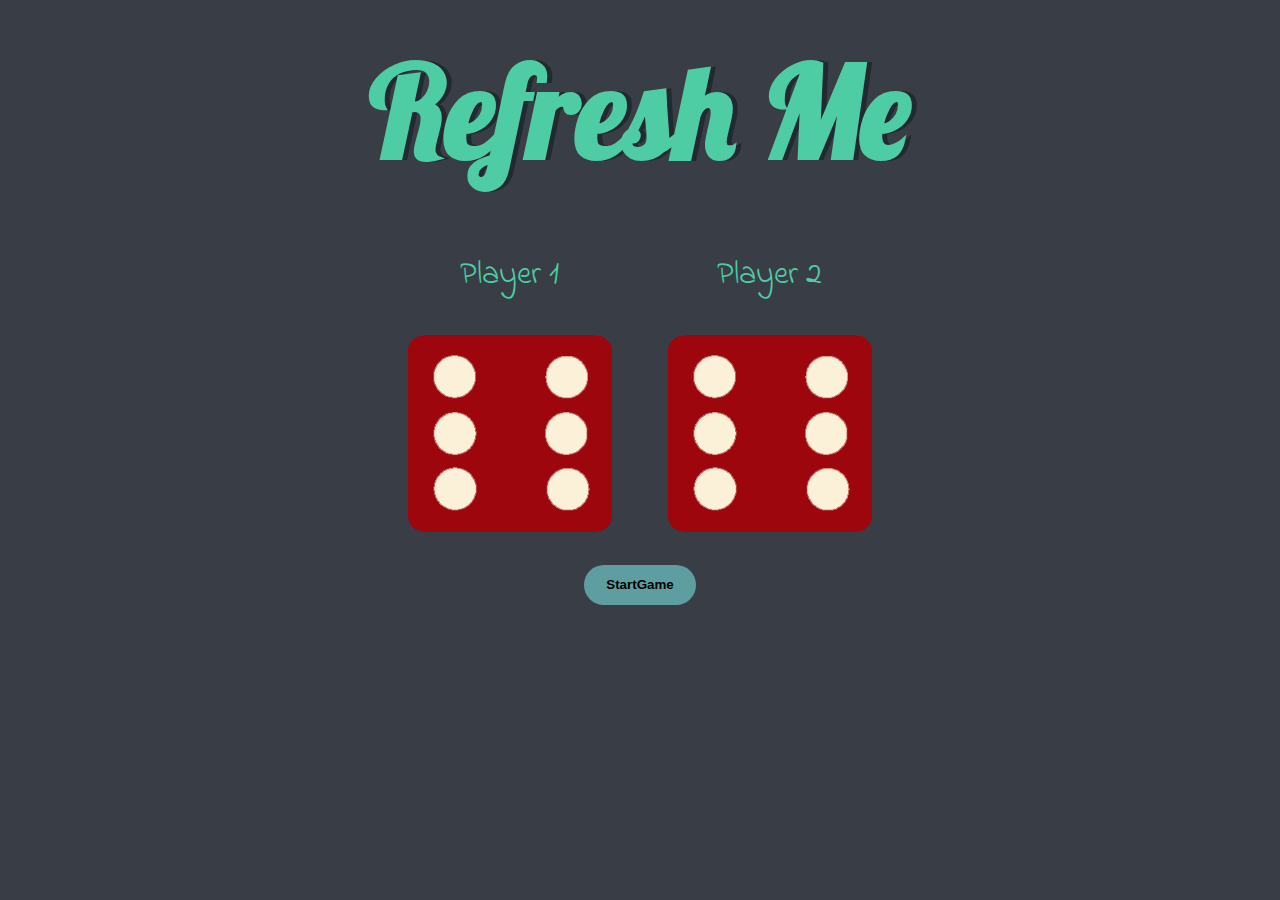
<file: index.html>
<!DOCTYPE html>
<html lang="en" dir="ltr">
  <head>
    <meta charset="utf-8">
    <title>Dicee</title>
    <link rel="stylesheet" href="styles.css">
    <link href="https://fonts.googleapis.com/css?family=Indie+Flower|Lobster" rel="stylesheet">

  </head>
  <body>

    <div class="container">
      <h1>Refresh Me</h1>

      <div class="dice">
        <p>Player 1</p>
        <img class="img1" src="images/dice6.png">
      </div>

      <div class="dice">
        <p>Player 2</p>
        <img class="img2" src="images/dice6.png">
      </div>

    </div>
    <div class="btn">
      <button onclick="StartGame()">StartGame</button>
    </div>


  </body>

  
  <script src="index.js"></script>
</html>
</file>
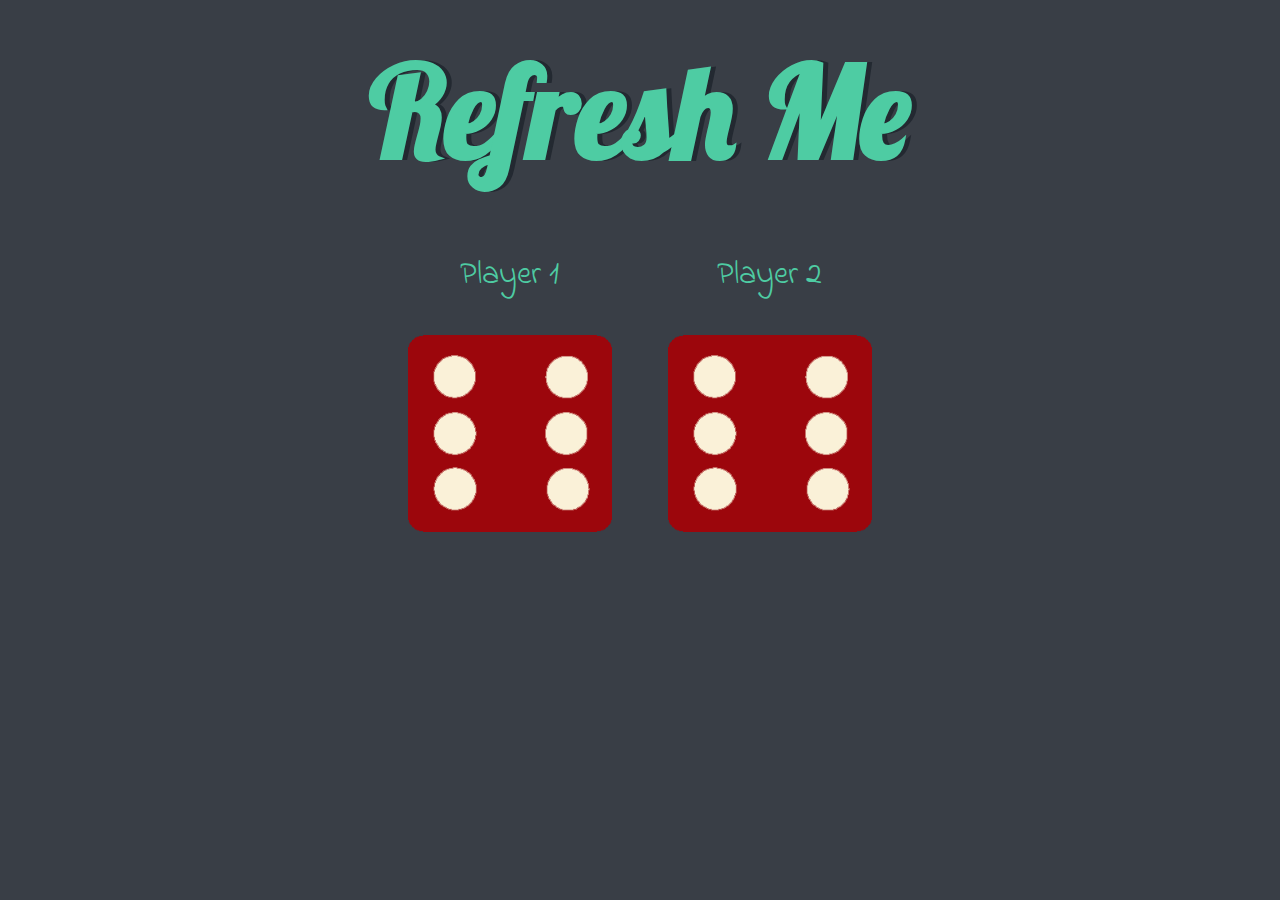
<file: index.html.html>
<!DOCTYPE html>
<html lang="en" dir="ltr">
  <head>
    <meta charset="utf-8">
    <title>Dicee</title>
    <link rel="stylesheet" href="styles.css">
    <link href="https://fonts.googleapis.com/css?family=Indie+Flower|Lobster" rel="stylesheet">

  </head>
  <body>

    <div class="container">
      <h1>Refresh Me</h1>

      <div class="dice">
        <p>Player 1</p>
        <img class="img1" src="images/dice6.png">
      </div>

      <div class="dice">
        <p>Player 2</p>
        <img class="img2" src="images/dice6.png">
      </div>

    </div>


  </body>

  
  <script src="index.js"></script>
</html>
</file>
<file: styles.css>
.container {
  width: 70%;
  margin: auto;
  text-align: center;
}

.dice {
  text-align: center;
  display: inline-block;

}

body {
  background-color: #393E46;
  text-align: center;
}

h1 {
  margin: 30px;
  font-family: 'Lobster', cursive;
  text-shadow: 5px 0 #232931;
  font-size: 8rem;
  color: #4ECCA3;
}

p {
  font-size: 2rem;
  color: #4ECCA3;
  font-family: 'Indie Flower', cursive;
}

img {
  width: 80%;
}

footer {
  margin-top: 5%;
  color: #EEEEEE;
  text-align: center;
  font-family: 'Indie Flower', cursive;

}
.btn button{
  border: none;
  outline: none;
  width: 7rem;
  height: 2.5rem;
  margin: 25px;
  border-radius: 25px;
  font-weight: bolder;
  background-color: cadetblue;
}
</file>
